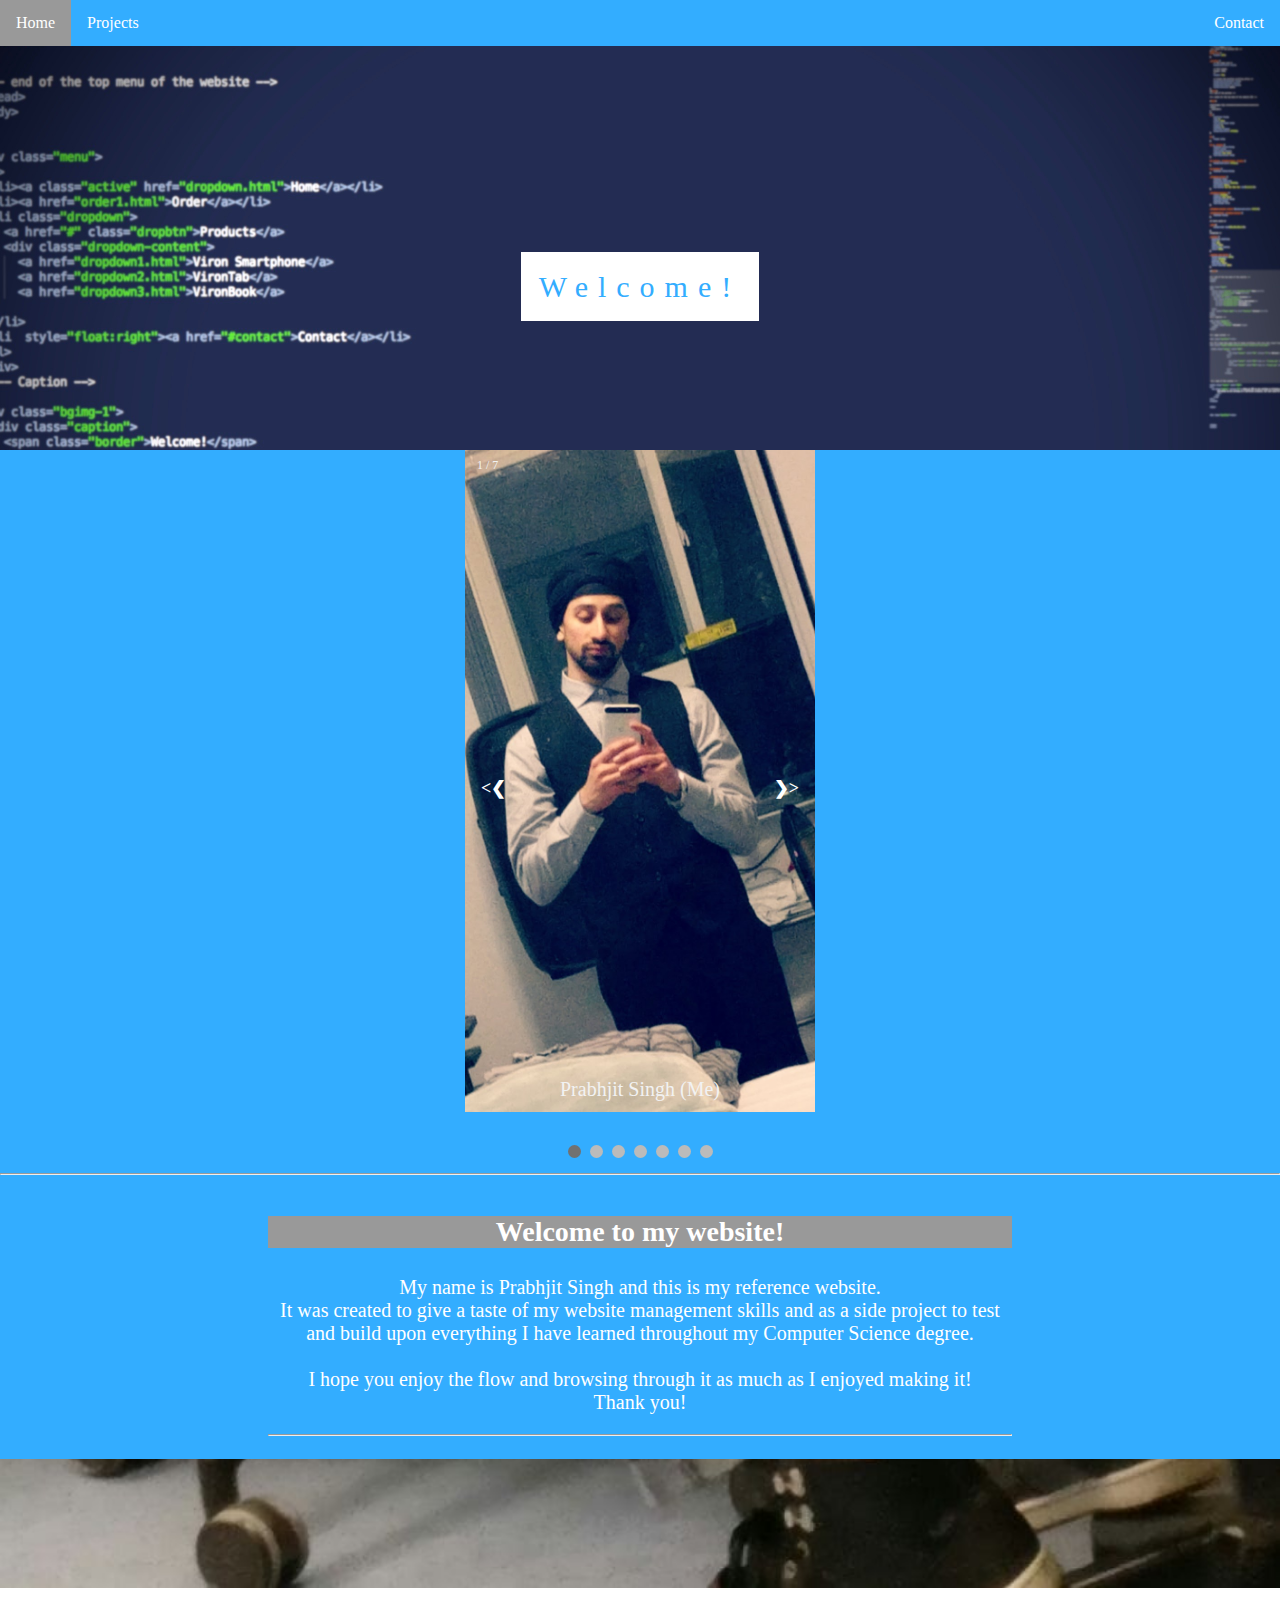
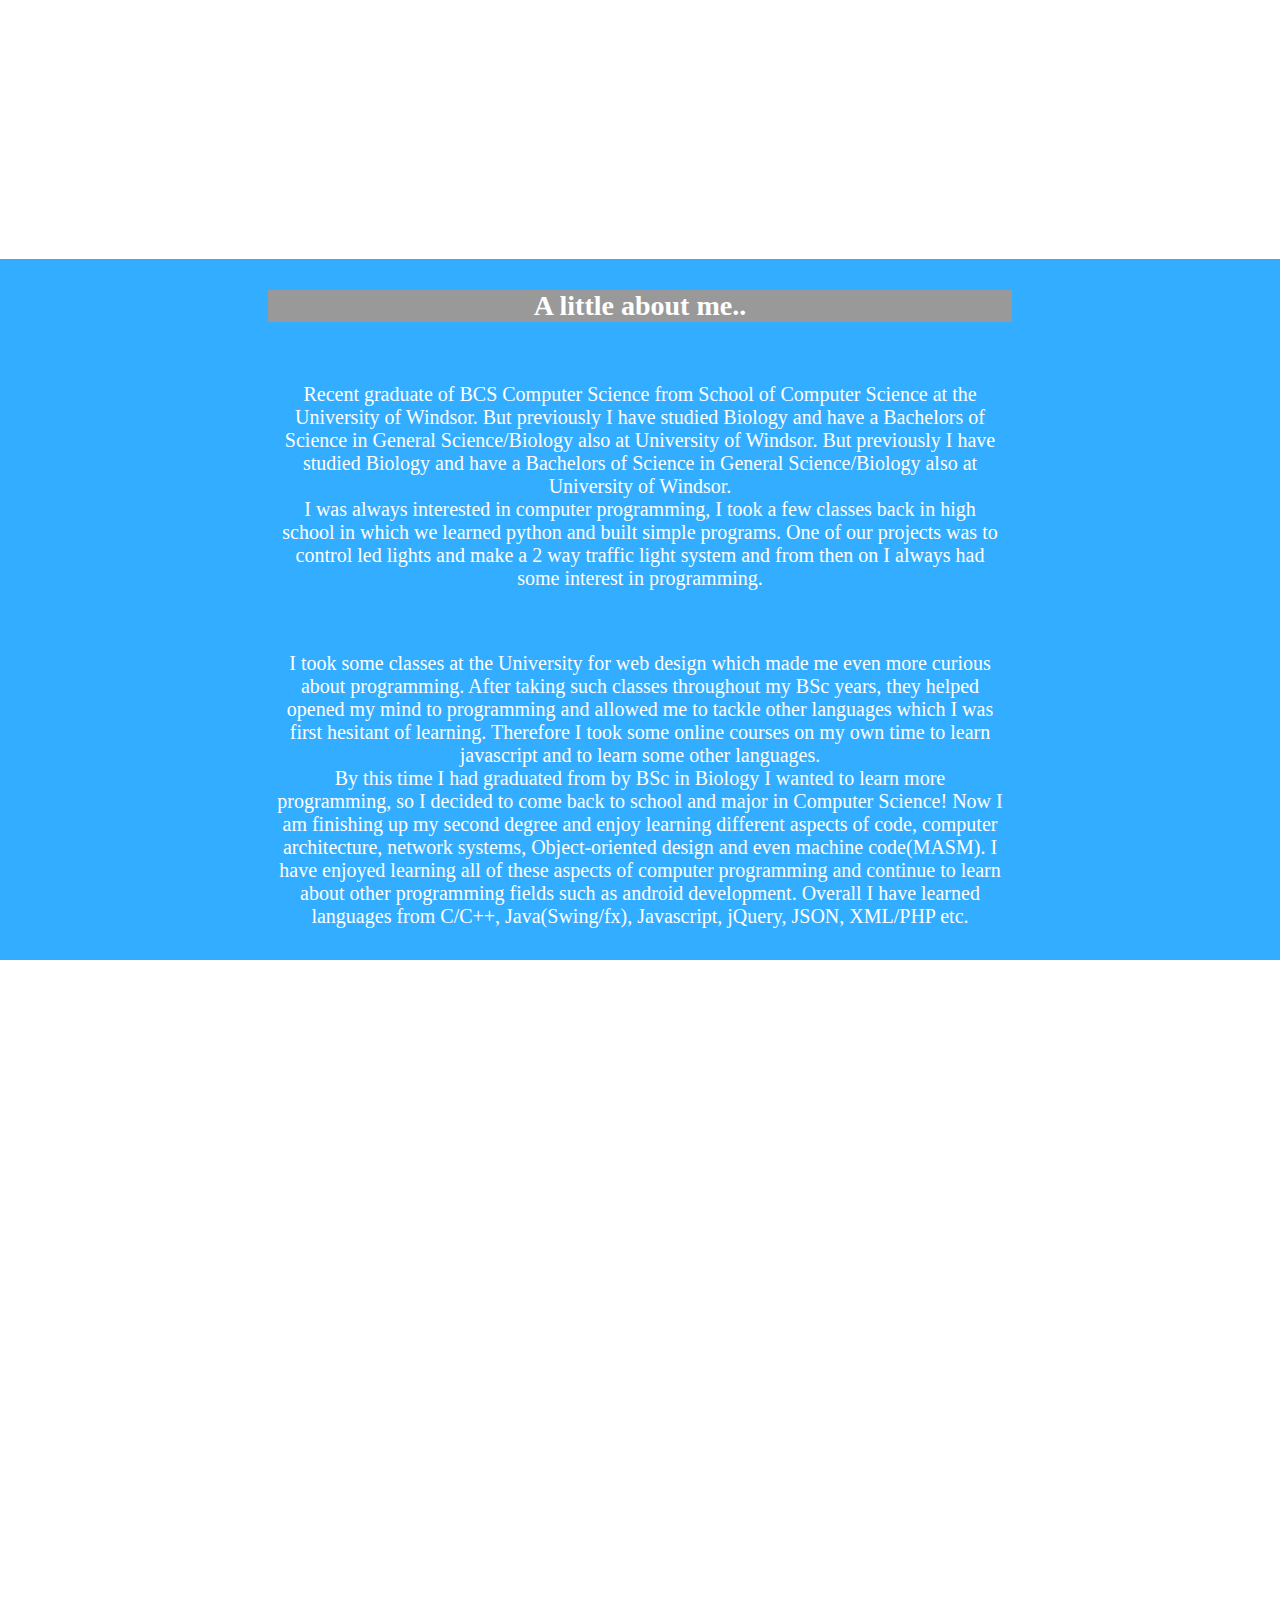
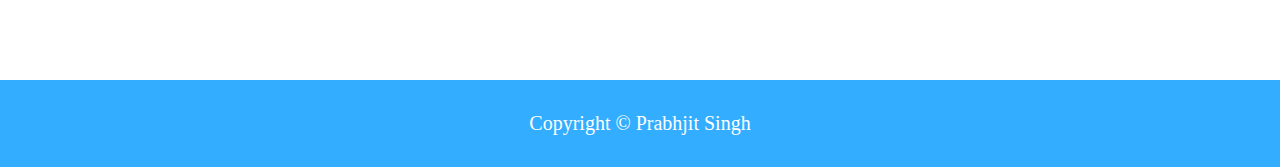
<file: index.html>
<!DOCTYPE html>
<html>
<!--
Latest Update:

Changed 10/23/2017
-changed min/max-width
of first_para & second_para
tables

Changed 10/12/2017
-android pictures order
-new pics uploaded

updated 09/16/2017
      -changed font size and family
      -open myNva links in new tab
-->

<head><title>Welcome</title>

<style>
body {
    margin: 0;
    font-family: 'Times', sans-serif;


}


.overlay {
    height: 0%;
    width: 100%;
    position: fixed;
    z-index: 1;
    top: 0;
    left: 0;
    background-color: rgb(0,0,0);
    background-color: #33adff;
    overflow-y: hidden;
    transition: 0.5s;
}

.overlay-content {
    position: relative;
    top: 25%;
    width: 100%;
    text-align: center;
    margin-top: 30px;

}

.overlay a {
    padding: 8px;
    text-decoration: none;
    font-size: 36px;
    color: #110033;
    display: block;
    transition: 0.3s;
}

.overlay a:hover, .overlay a:focus {
    color: #f1f1f1;
}

.overlay .closebtn {
    position: absolute;
    top: 20px;
    right: 45px;
    font-size: 60px;
}

@media screen and (max-height: 450px) {
  .overlay {overflow-y: auto;}
  .overlay a {font-size: 20px}
  .overlay .closebtn {
    font-size: 40px;
    top: 15px;
    right: 35px;
  }
}
</style>

<!-- style for the top menu of the website CSS -->

<style>

ul {
    position: fixed;
    top: 0;
    width: 100%;
    list-style-type: none;
    margin: 0;
    padding: 0;
    overflow: hidden;
    background-color: #33adff;
}


li {
    float: left;
}

li a, .dropbtn {
    display: inline-block;
    color: white;
    text-align: center;
    padding: 14px 16px;
    text-decoration: none;
}

li a:hover, .dropdown:hover .dropbtn {
    background-color: #999999;
}

li.dropdown {
    display: inline-block;
}

.dropdown-content {
    display: none;
    position: relative;
    background-color: #33adff;
    min-width: 160px;
    box-shadow: 0px 8px 16px 0px rgba(0,0,0,0.2);
}

.dropdown-content a {
    color: #FFF;
    padding: 12px 16px;
    text-decoration: none;
    display: block;
    text-align: left;
}

.dropdown-content a:hover {background-color: #999999}

.dropdown:hover .dropdown-content {
    display: block;
}
</style>

<!-- start of the paralax CSS -->
<style>
body, html {
   height: 100%;

}
/*first paragraph table */
#first_para{
  min-width: 350px;
  max-width: 750px;
}
/* second paragraph table */
#second_para{
  min-width: 350px;
  max-width: 750px;
}

.parallax {
   /* The image used */
   background-image: url("Img/codebackground.jpg");

   /* Full height
   height: 100%;
   */
   height: 50%;

   /* Create the parallax scrolling effect */
   background-attachment: fixed;
   background-position: center;
   background-repeat: no-repeat;
   background-size: cover;
}
.parallax2 {
   /* The image used */
   background-image: url("Img/codebackground.jpg");

   /* Full height
   height: 100%;
   */
   height: 90%;

   /* Create the parallax scrolling effect */
   background-attachment: fixed;
   background-position: center;
   background-repeat: no-repeat;
   background-size: cover;
}

.bgimg-3 {
 background-image: url("Img/3rdimg_me.jpg");
 min-height: 400px;
  background-attachment: fixed;
   background-position: center;
   background-repeat: no-repeat;
   background-size: cover;
}


p{
 /* font-family: "Times New Roman", Times, serif; */
 font-family: "Georgia", serif;
 background-color: #33adff;
 color: #FFF;
 font-size: 20px;
}
.intro_par table{
 background-color: #33adff;
}

/* intro style */

.intro{
   background: rgba(255,255,255,0.5);


}
/*Caption */

.caption {
 position: absolute;
 left: 0;
 top: 30%;
 width: 100%;
 text-align: center;
 color: #000;
}

.caption span.border {
 background-color: #fff;
 color: #33adff;
 padding: 18px;
 font-size: 30px;
 letter-spacing: 10px;
}

/* intro paragraph formatting */
.intro_par.p{
 background-color: #fff;
 color: #000;

}
h3{
 background-color: #999999;
 color: #FFF;
 font-size: 28px;
}
h3:hover{
 background-color: #999999;
}

</style>
<!-- slideshow animation css -->

<style>
* {box-sizing:border-box}
body {font-family: Times,sans-serif;margin:0}
.mySlides {display:none}

/* Slideshow container */
.slideshow-container {
  max-width: 350px;
  position: relative;
  margin: auto;
}

/* Next & previous buttons */
.prev, .next {
  cursor: pointer;
  position: absolute;
  top: 50%;
  width: auto;
  padding: 16px;
  margin-top: -22px;
  color: white;
  font-weight: bold;
  font-size: 18px;
  transition: 0.6s ease;
  border-radius: 0 3px 3px 0;
}

/* Position the "next button" to the right */
.next {
  right: 0;
  border-radius: 3px 0 0 3px;
}

/* On hover, add a black background color with a little bit see-through */
.prev:hover, .next:hover {
  background-color: rgba(0,0,0,0.8);
}

/* Caption text */
.text {
  color: #f2f2f2;
  font-size: 20px;
  padding: 8px 12px;
  position: absolute;
  bottom: 8px;
  width: 100%;
  text-align: center;
}

/* Number text (1/3 etc) */
.numbertext {
  color: #f2f2f2;
  font-size: 12px;
  padding: 8px 12px;
  position: absolute;
  top: 0;
}

/* The dots/bullets/indicators */
.dot {
  cursor:pointer;
  height: 13px;
  width: 13px;
  margin: 0 2px;
  background-color: #bbb;
  border-radius: 50%;
  display: inline-block;
  transition: background-color 0.6s ease;
}

.active, .dot:hover {
  background-color: #717171;
}

/* Fading animation */
.fade {
  -webkit-animation-name: fade;
  -webkit-animation-duration: 1.5s;
  animation-name: fade;
  animation-duration: 1.5s;
}

@-webkit-keyframes fade {
  from {opacity: .4}
  to {opacity: 1}
}

@keyframes fade {
  from {opacity: .4}
  to {opacity: 1}
}

/* On smaller screens, decrease text size */
@media only screen and (max-width: 300px) {
  .prev, .next,.text {font-size: 11px}
}
</style>
<!-- end of slideshow animation -->
<!-- end of the paralax -->


<!-- scroll button style -->
<style>
#myBtn {
    display: none; /* Hidden by default */
    position: fixed; /* Fixed/sticky position */
    bottom: 30px; /* Place the button at the bottom of the page */
    right: 40px; /* Place the button 30px from the right */
    z-index: 99; /* Make sure it does not overlap */
    border: none; /* Remove borders */
    outline: none; /* Remove outline */
    background-color: #555; /* Set a background color */
    color: white; /* Text color */
    cursor: pointer; /* Add a mouse pointer on hover */
    padding: 30px; /* Some padding */
    border-radius: 100px; /* Rounded corners */
    font-size: 30px;
}

#myBtn:hover {
    background-color:  #33adff; /* Add a dark-grey background on hover */
}
</style>
<!-- end of scroll button style -->
</head>
<body>
  <div class="menu">
  <ul>
    <li><a class="active" href="intro.html">Home</a></li>
    <li style="float:right"><a onclick="openNav()">Contact</a></li>
    <li class="dropdown"><a href="tabbedprojects.html" class="dropbtn">Projects</a>
    <!--  <div class="dropdown-content">
        <a href="jav.html">Java</a>
          <a href="struct.html">Data-Structure</a> -->
      <!--  <a href="other.html">Database</a> -->
      <!--  <a href="and.html">Android</a>
      </div> -->
    </li>

  </ul>
  </div>

<!--- Caption -->

<div class="bgimg-1">
  <div class="caption">
    <span class="border">Welcome!</span>
  </div>
</div>


<!-- page content -->


<div class="parallax"></div>


<div style="height:800px;background-color:#33adff;font-size:20px">

 <table align="center" width="300">
                  <tr>

                    <div class="slideshow-container">

                      <div class="mySlides fade">
                        <div class="numbertext">1 / 7</div>
                        <img src="Img/img4.jpg" style="width:100%">
                        <div class="text">Prabhjit Singh (Me)</div>
                      </div>

                    <div class="mySlides fade">
                      <div class="numbertext">2 / 7</div>
                      <img src="Img/s11.png" style="width:100%">
                      <div class="text">Android timer app</div>
                    </div>

                    <div class="mySlides fade">
                      <div class="numbertext">3 / 7</div>
                      <img src="Img/s22.png" style="width:100%">
                      <div class="text">Location App</div>
                    </div>

                     <div class="mySlides fade">
                      <div class="numbertext">4 / 7</div>
                      <img src="Img/s20.png" style="width:100%">
                      <div class="text">Android Weather App</div>
                    </div>

                    <div class="mySlides fade">
                      <div class="numbertext">5 / 7</div>
                      <img src="Img/s2.png" style="width:100%">
                      <div class="text">Android Token Game App</div>
                    </div>


                    <div class="mySlides fade">
                      <div class="numbertext">6 / 7</div>
                      <img src="Img/javafx1.png" style="width:100%">
                      <div class="text">Javafx</div>
                    </div>
                    <div class="mySlides fade">
                      <div class="numbertext">7 / 7</div>
                      <img src="Img/img2.jpeg" style="width:100%">
                      <div class="text">Coding</div>
                    </div>

                    <a class="prev" onclick="plusSlides(-1)"><❮</a>
                    <a class="next" onclick="plusSlides(1)">❯></a>

                    </div>
                    <br>

                    <div style="text-align:center;">
                      <span class="dot" onclick="currentSlide(1)"></span>
                      <span class="dot" onclick="currentSlide(2)"></span>
                      <span class="dot" onclick="currentSlide(3)"></span>
                      <span class="dot" onclick="currentSlide(4)"></span>
                      <span class="dot" onclick="currentSlide(5)"></span>
                      <span class="dot" onclick="currentSlide(6)"></span>
                      <span class="dot" onclick="currentSlide(7)"></span>
                    </div>

                    <script>
                    var slideIndex = 1;
                    showSlides(slideIndex);

                    function plusSlides(n) {
                      showSlides(slideIndex += n);
                    }

                    function currentSlide(n) {
                      showSlides(slideIndex = n);
                    }

                    function showSlides(n) {
                      var i;
                      var slides = document.getElementsByClassName("mySlides");
                      var dots = document.getElementsByClassName("dot");
                      if (n > slides.length) {slideIndex = 1}
                      if (n < 1) {slideIndex = slides.length}
                      for (i = 0; i < slides.length; i++) {
                          slides[i].style.display = "none";
                      }
                      for (i = 0; i < dots.length; i++) {
                          dots[i].className = dots[i].className.replace(" active", "");
                      }
                      slides[slideIndex-1].style.display = "block";
                      dots[slideIndex-1].className += " active";
                    }
                    </script>
                    </td>
                  </tr>
                  <hr>
                </tabLe>



 <!-- rest of the content -->
 <!--<div class="parallax"></div> -->
<div class="intro_par"/>
<div style="background-color:#33adff;font-size:20px">
<table id="first_para" align="center" width="relative">
<tr>
  <td align="center" colspan="2">
    <h3 style="text-align:center;">Welcome to my website!</h3>
    <p>My name is Prabhjit Singh and this is my reference website. <br> It was created to give a taste of my website management skills and as a side project to test and build upon everything I have learned throughout my Computer Science degree.<br><br> I hope you enjoy the flow and browsing through it as much as I enjoyed making it!
<br>Thank you!
        <hr>
      </p>
    </td>
</tr>
</table>


</div>
</div>





<!-- where the slide show was -->

<div class="bgimg-3">
</div>

<!-- /01/23/2017/ change table width to relative -->
<div class="intro_par2"/>
<div style="background-color:#33adff;font-size:20px:top:30%;">
<table id="second_para" align="center" width="relative">
<tr>
<th align="center" colspan="4"><h3 style="text-align:center;">A little about me..</h3>
</th>
</tr>
<tr>
  <td style="text-align:center;padding:10px;" width="25%">
  <p> Recent graduate of BCS Computer Science from School of Computer Science at the University of Windsor. But previously I have studied Biology and have a Bachelors of Science in General Science/Biology also at University of Windsor. But previously I have studied Biology and have a Bachelors of Science in General Science/Biology also at University of Windsor. <br>
<!--
</td>
<td style="text-align:center;padding:10px;" width="25%"><p> -->
I was always interested in computer programming, I took a few classes back in high school in which we learned python and built simple programs. One of our projects was to control led lights and make a 2 way traffic light system and from then on I always had some interest in programming.<br></p>
</td>
</tr>
<tr>
<td style="text-align:center;padding:10px;" width="25%"><p>
I took some classes at the University for web design which made me even more curious about programming. After taking such classes throughout my BSc years, they helped opened my mind to programming and allowed me to tackle other languages which I was first hesitant of learning. Therefore I took some online courses on my own time to learn javascript and to learn some other languages. <br>

<!--<td style="text-align:center;padding:10px;" width="25%"><p> -->
By this time I had graduated from by BSc in Biology I wanted to learn more programming, so I decided to come back to school and major in Computer Science! Now I am finishing up my second degree and enjoy learning different aspects of code, computer architecture, network systems, Object-oriented design and even machine code(MASM). I have enjoyed learning all of these aspects of computer programming and continue to learn about other programming fields such as android development. Overall I have learned languages from C/C++, Java(Swing/fx), Javascript, jQuery, JSON, XML/PHP etc.
    </p>
  </td>
</tr>
</table>

</div>
</div>


<div class="parallax2"></div>

<!-- copyright section-->
<div class="intro_par2"/>

<div style="background-color:#33adff;font-size:20px:top:30%;">
<table align="center" width="relative">
  <td style="text-align:center;padding:10px;" width="25%">
  <p> Copyright © Prabhjit Singh</p>
</td>
</tr>
</table>

</div>


<!-- Scroll button -->
<button onclick="topFunction()" id="myBtn" title="Go to top">Top</button>

<!-- When the user scrolls down 300px from the top of the document, show the button -->
<script>
window.onscroll = function() {scrollFunction()};

function scrollFunction() {
    if (document.body.scrollTop > 700 || document.documentElement.scrollTop > 700) {
        document.getElementById("myBtn").style.display = "block";
    } else {
        document.getElementById("myBtn").style.display = "none";
    }
}

// When the user clicks on the button, scroll to the top of the document
function topFunction() {
    document.body.scrollTop = 0; // For Chrome, Safari and Opera
    document.documentElement.scrollTop = 0; // For IE and Firefox
}
</script>
<!-- end of scroll button -->
<!-- div my nav-->

<div id="myNav" class="overlay">
  <a href="javascript:void(0)" class="closebtn" onclick="closeNav()">&times;</a>
  <div class="overlay-content">
    <a href="mailto:singh13x@uwindsor.ca" target="_blank">Email</a>
    <a href="https://ca.linkedin.com/in/prabhjit-singh-36b819a2" target="_blank">LinkedIn</a>
    <a href="https://github.com/pj92singh/" target="_blank">Github</a>
  </div>
</div>

<script>
function openNav() {
    document.getElementById("myNav").style.height = "100%";
}

function closeNav() {
    document.getElementById("myNav").style.height = "0%";
}
</script>

</body>
</html>
</file>
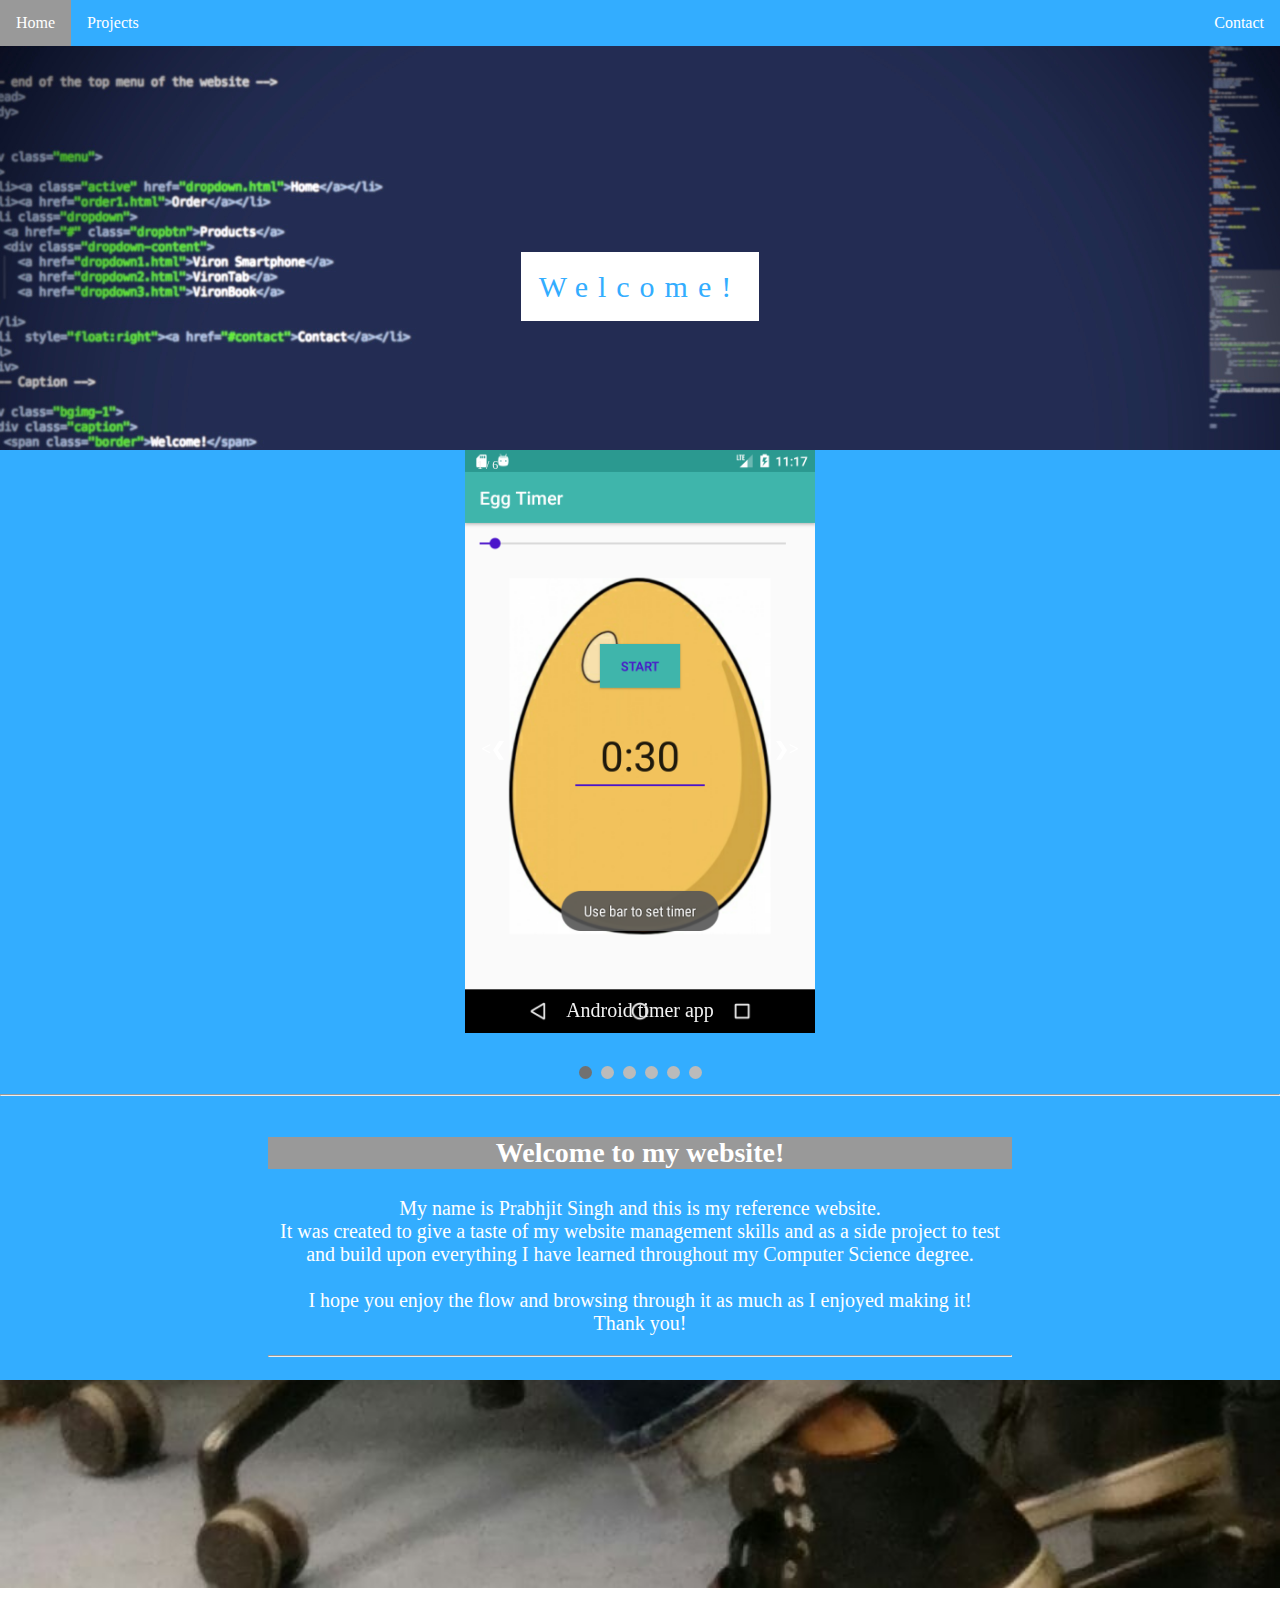
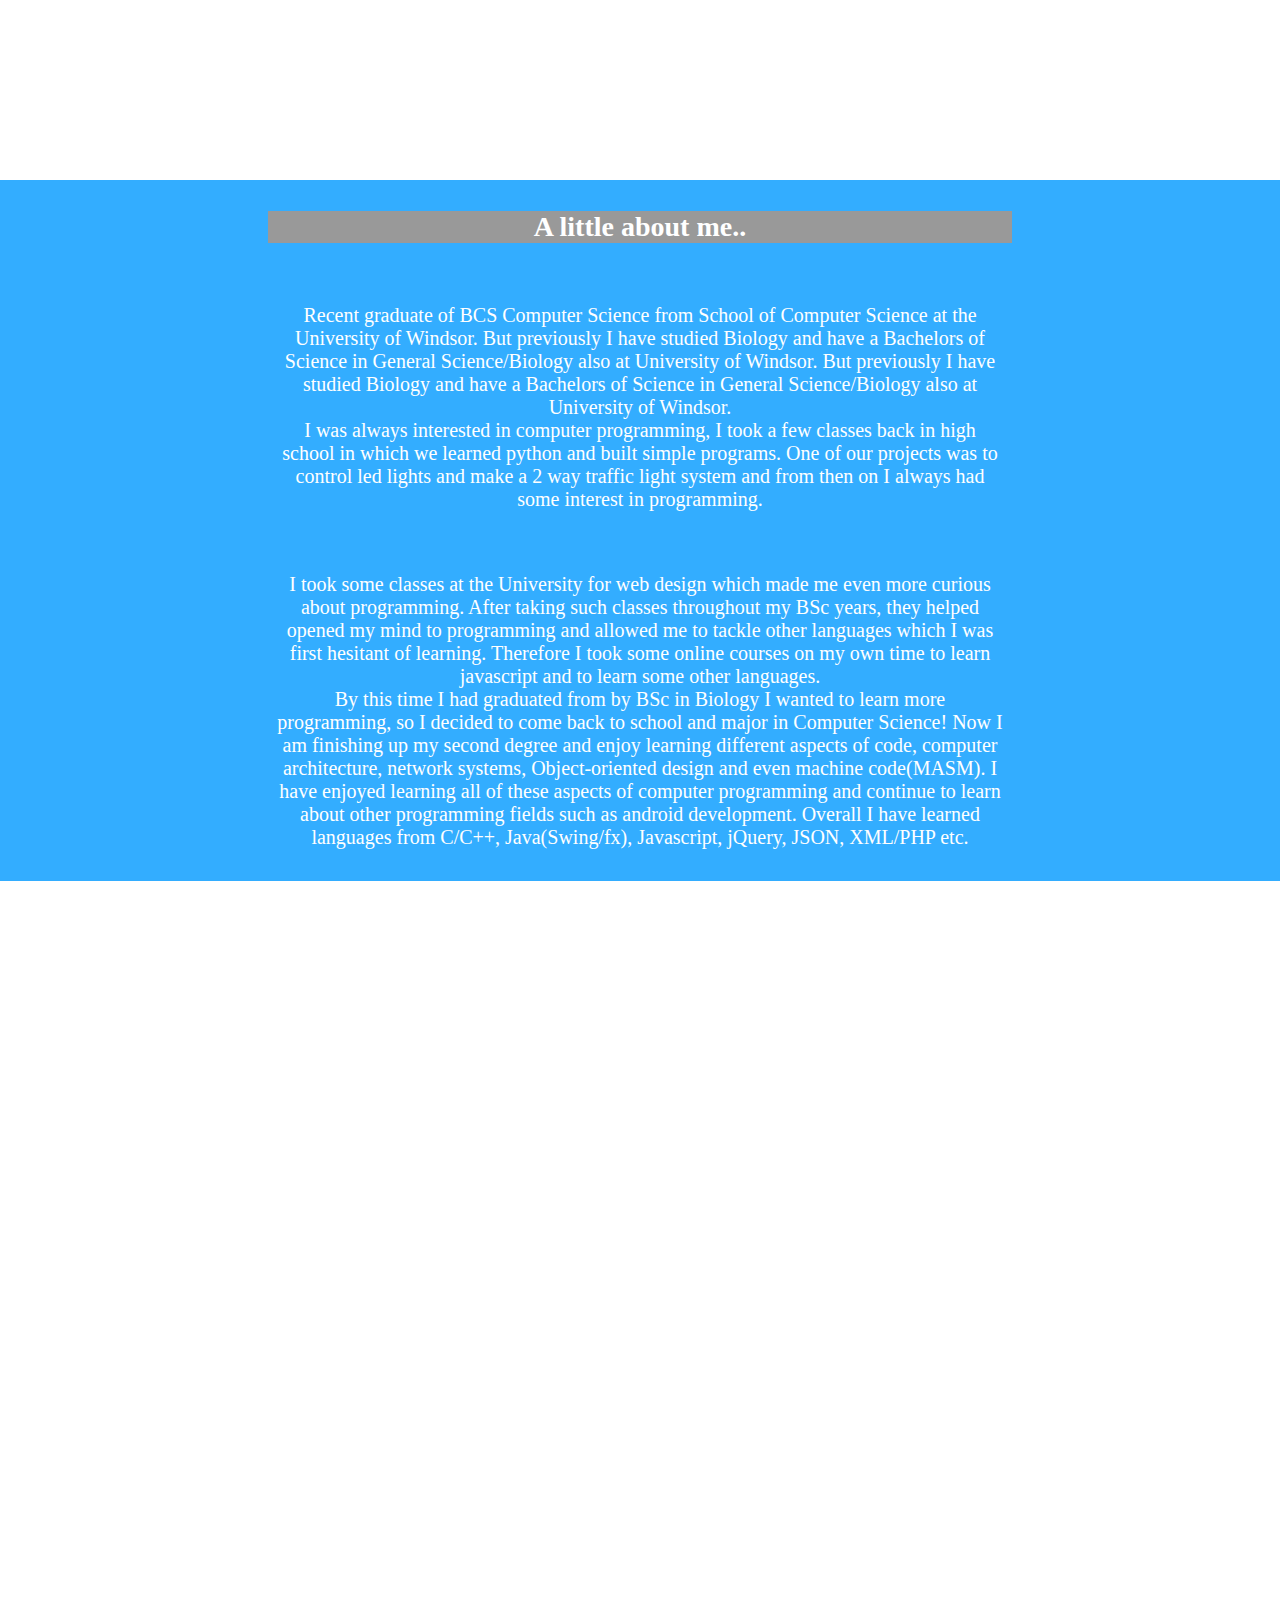
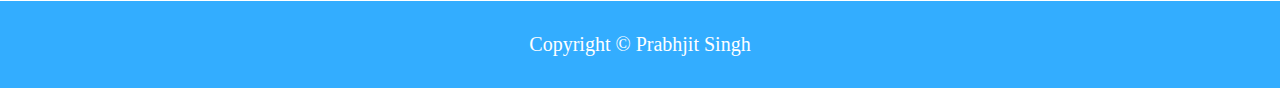
<file: docs/index.html>
<!DOCTYPE html>
<html>
<!--
Latest Update:

Changed March 03/02/2018 

-removed picture


Changed 10/23/2017
-changed min/max-width
of first_para & second_para
tables

Changed 10/12/2017
-android pictures order
-new pics uploaded

updated 09/16/2017
      -changed font size and family
      -open myNva links in new tab
-->

<head><title>Welcome</title>

<style>
body {
    margin: 0;
    font-family: 'Times', sans-serif;


}


.overlay {
    height: 0%;
    width: 100%;
    position: fixed;
    z-index: 1;
    top: 0;
    left: 0;
    background-color: rgb(0,0,0);
    background-color: #33adff;
    overflow-y: hidden;
    transition: 0.5s;
}

.overlay-content {
    position: relative;
    top: 25%;
    width: 100%;
    text-align: center;
    margin-top: 30px;

}

.overlay a {
    padding: 8px;
    text-decoration: none;
    font-size: 36px;
    color: #110033;
    display: block;
    transition: 0.3s;
}

.overlay a:hover, .overlay a:focus {
    color: #f1f1f1;
}

.overlay .closebtn {
    position: absolute;
    top: 20px;
    right: 45px;
    font-size: 60px;
}

@media screen and (max-height: 450px) {
  .overlay {overflow-y: auto;}
  .overlay a {font-size: 20px}
  .overlay .closebtn {
    font-size: 40px;
    top: 15px;
    right: 35px;
  }
}
</style>

<!-- style for the top menu of the website CSS -->

<style>

ul {
    position: fixed;
    top: 0;
    width: 100%;
    list-style-type: none;
    margin: 0;
    padding: 0;
    overflow: hidden;
    background-color: #33adff;
}


li {
    float: left;
}

li a, .dropbtn {
    display: inline-block;
    color: white;
    text-align: center;
    padding: 14px 16px;
    text-decoration: none;
}

li a:hover, .dropdown:hover .dropbtn {
    background-color: #999999;
}

li.dropdown {
    display: inline-block;
}

.dropdown-content {
    display: none;
    position: relative;
    background-color: #33adff;
    min-width: 160px;
    box-shadow: 0px 8px 16px 0px rgba(0,0,0,0.2);
}

.dropdown-content a {
    color: #FFF;
    padding: 12px 16px;
    text-decoration: none;
    display: block;
    text-align: left;
}

.dropdown-content a:hover {background-color: #999999}

.dropdown:hover .dropdown-content {
    display: block;
}
</style>

<!-- start of the paralax CSS -->
<style>
body, html {
   height: 100%;

}
/*first paragraph table */
#first_para{
  min-width: 350px;
  max-width: 750px;
}
/* second paragraph table */
#second_para{
  min-width: 350px;
  max-width: 750px;
}

.parallax {
   /* The image used */
   background-image: url("Img/codebackground.jpg");

   /* Full height
   height: 100%;
   */
   height: 50%;

   /* Create the parallax scrolling effect */
   background-attachment: fixed;
   background-position: center;
   background-repeat: no-repeat;
   background-size: cover;
}
.parallax2 {
   /* The image used */
   background-image: url("Img/codebackground.jpg");

   /* Full height
   height: 100%;
   */
   height: 90%;

   /* Create the parallax scrolling effect */
   background-attachment: fixed;
   background-position: center;
   background-repeat: no-repeat;
   background-size: cover;
}

.bgimg-3 {
 background-image: url("Img/3rdimg_me.jpg");
 min-height: 400px;
  background-attachment: fixed;
   background-position: center;
   background-repeat: no-repeat;
   background-size: cover;
}


p{
 /* font-family: "Times New Roman", Times, serif; */
 font-family: "Georgia", serif;
 background-color: #33adff;
 color: #FFF;
 font-size: 20px;
}
.intro_par table{
 background-color: #33adff;
}

/* intro style */

.intro{
   background: rgba(255,255,255,0.5);


}
/*Caption */

.caption {
 position: absolute;
 left: 0;
 top: 30%;
 width: 100%;
 text-align: center;
 color: #000;
}

.caption span.border {
 background-color: #fff;
 color: #33adff;
 padding: 18px;
 font-size: 30px;
 letter-spacing: 10px;
}

/* intro paragraph formatting */
.intro_par.p{
 background-color: #fff;
 color: #000;

}
h3{
 background-color: #999999;
 color: #FFF;
 font-size: 28px;
}
h3:hover{
 background-color: #999999;
}

</style>
<!-- slideshow animation css -->

<style>
* {box-sizing:border-box}
body {font-family: Times,sans-serif;margin:0}
.mySlides {display:none}

/* Slideshow container */
.slideshow-container {
  max-width: 350px;
  position: relative;
  margin: auto;
}

/* Next & previous buttons */
.prev, .next {
  cursor: pointer;
  position: absolute;
  top: 50%;
  width: auto;
  padding: 16px;
  margin-top: -22px;
  color: white;
  font-weight: bold;
  font-size: 18px;
  transition: 0.6s ease;
  border-radius: 0 3px 3px 0;
}

/* Position the "next button" to the right */
.next {
  right: 0;
  border-radius: 3px 0 0 3px;
}

/* On hover, add a black background color with a little bit see-through */
.prev:hover, .next:hover {
  background-color: rgba(0,0,0,0.8);
}

/* Caption text */
.text {
  color: #f2f2f2;
  font-size: 20px;
  padding: 8px 12px;
  position: absolute;
  bottom: 8px;
  width: 100%;
  text-align: center;
}

/* Number text (1/3 etc) */
.numbertext {
  color: #f2f2f2;
  font-size: 12px;
  padding: 8px 12px;
  position: absolute;
  top: 0;
}

/* The dots/bullets/indicators */
.dot {
  cursor:pointer;
  height: 13px;
  width: 13px;
  margin: 0 2px;
  background-color: #bbb;
  border-radius: 50%;
  display: inline-block;
  transition: background-color 0.6s ease;
}

.active, .dot:hover {
  background-color: #717171;
}

/* Fading animation */
.fade {
  -webkit-animation-name: fade;
  -webkit-animation-duration: 1.5s;
  animation-name: fade;
  animation-duration: 1.5s;
}

@-webkit-keyframes fade {
  from {opacity: .4}
  to {opacity: 1}
}

@keyframes fade {
  from {opacity: .4}
  to {opacity: 1}
}

/* On smaller screens, decrease text size */
@media only screen and (max-width: 300px) {
  .prev, .next,.text {font-size: 11px}
}
</style>
<!-- end of slideshow animation -->
<!-- end of the paralax -->


<!-- scroll button style -->
<style>
#myBtn {
    display: none; /* Hidden by default */
    position: fixed; /* Fixed/sticky position */
    bottom: 30px; /* Place the button at the bottom of the page */
    right: 40px; /* Place the button 30px from the right */
    z-index: 99; /* Make sure it does not overlap */
    border: none; /* Remove borders */
    outline: none; /* Remove outline */
    background-color: #555; /* Set a background color */
    color: white; /* Text color */
    cursor: pointer; /* Add a mouse pointer on hover */
    padding: 30px; /* Some padding */
    border-radius: 100px; /* Rounded corners */
    font-size: 30px;
}

#myBtn:hover {
    background-color:  #33adff; /* Add a dark-grey background on hover */
}
</style>
<!-- end of scroll button style -->
</head>
<body>
  <div class="menu">
  <ul>
    <li><a class="active" href="index.html">Home</a></li>
    <li style="float:right"><a onclick="openNav()">Contact</a></li>
    <li class="dropdown"><a href="tabbedprojects.html" class="dropbtn">Projects</a>
    <!--  <div class="dropdown-content">
        <a href="jav.html">Java</a>
          <a href="struct.html">Data-Structure</a> -->
      <!--  <a href="other.html">Database</a> -->
      <!--  <a href="and.html">Android</a>
      </div> -->
    </li>

  </ul>
  </div>

<!--- Caption -->

<div class="bgimg-1">
  <div class="caption">
    <span class="border">Welcome!</span>
  </div>
</div>


<!-- page content -->


<div class="parallax"></div>


<div style="height:800px;background-color:#33adff;font-size:20px">

 <table align="center" width="300">
                  <tr>

                    <div class="slideshow-container">

                      <!--<div class="mySlides fade">
                        <div class="numbertext">1 / 7</div>
                        <img src="Img/img4.jpg" style="width:100%">
                        <div class="text">Prabhjit Singh (Me)</div>
                      </div>-->

                    <div class="mySlides fade">
                      <div class="numbertext">1 / 6</div>
                      <img src="Img/s11.png" style="width:100%">
                      <div class="text">Android timer app</div>
                    </div>

                    <div class="mySlides fade">
                      <div class="numbertext">2 / 6</div>
                      <img src="Img/s22.png" style="width:100%">
                      <div class="text">Location App</div>
                    </div>

                     <div class="mySlides fade">
                      <div class="numbertext">3 / 6</div>
                      <img src="Img/s20.png" style="width:100%">
                      <div class="text">Android Weather App</div>
                    </div>

                    <div class="mySlides fade">
                      <div class="numbertext">4 / 6</div>
                      <img src="Img/s2.png" style="width:100%">
                      <div class="text">Android Token Game App</div>
                    </div>


                    <div class="mySlides fade">
                      <div class="numbertext">5 / 6</div>
                      <img src="Img/javafx1.png" style="width:100%">
                      <div class="text">Javafx</div>
                    </div>
                    <div class="mySlides fade">
                      <div class="numbertext">6 / 6</div>
                      <img src="Img/img2.jpeg" style="width:100%">
                      <div class="text">Coding</div>
                    </div>

                    <a class="prev" onclick="plusSlides(-1)"><❮</a>
                    <a class="next" onclick="plusSlides(1)">❯></a>

                    </div>
                    <br>

                    <div style="text-align:center;">
                      <!--<span class="dot" onclick="currentSlide(1)"></span>-->
                      <span class="dot" onclick="currentSlide(2)"></span>
                      <span class="dot" onclick="currentSlide(3)"></span>
                      <span class="dot" onclick="currentSlide(4)"></span>
                      <span class="dot" onclick="currentSlide(5)"></span>
                      <span class="dot" onclick="currentSlide(6)"></span>
                      <span class="dot" onclick="currentSlide(7)"></span>
                    </div>

                    <script>
                    var slideIndex = 1;
                    showSlides(slideIndex);

                    function plusSlides(n) {
                      showSlides(slideIndex += n);
                    }

                    function currentSlide(n) {
                      showSlides(slideIndex = n);
                    }

                    function showSlides(n) {
                      var i;
                      var slides = document.getElementsByClassName("mySlides");
                      var dots = document.getElementsByClassName("dot");
                      if (n > slides.length) {slideIndex = 1}
                      if (n < 1) {slideIndex = slides.length}
                      for (i = 0; i < slides.length; i++) {
                          slides[i].style.display = "none";
                      }
                      for (i = 0; i < dots.length; i++) {
                          dots[i].className = dots[i].className.replace(" active", "");
                      }
                      slides[slideIndex-1].style.display = "block";
                      dots[slideIndex-1].className += " active";
                    }
                    </script>
                    </td>
                  </tr>
                  <hr>
                </tabLe>



 <!-- rest of the content -->
 <!--<div class="parallax"></div> -->
<div class="intro_par"/>
<div style="background-color:#33adff;font-size:20px">
<table id="first_para" align="center" width="relative">
<tr>
  <td align="center" colspan="2">
    <h3 style="text-align:center;">Welcome to my website!</h3>
    <p>My name is Prabhjit Singh and this is my reference website. <br> It was created to give a taste of my website management skills and as a side project to test and build upon everything I have learned throughout my Computer Science degree.<br><br> I hope you enjoy the flow and browsing through it as much as I enjoyed making it!
<br>Thank you!
        <hr>
      </p>
    </td>
</tr>
</table>


</div>
</div>





<!-- where the slide show was -->

<div class="bgimg-3">
</div>

<!-- /01/23/2017/ change table width to relative -->
<div class="intro_par2"/>
<div style="background-color:#33adff;font-size:20px:top:30%;">
<table id="second_para" align="center" width="relative">
<tr>
<th align="center" colspan="4"><h3 style="text-align:center;">A little about me..</h3>
</th>
</tr>
<tr>
  <td style="text-align:center;padding:10px;" width="25%">
  <p> Recent graduate of BCS Computer Science from School of Computer Science at the University of Windsor. But previously I have studied Biology and have a Bachelors of Science in General Science/Biology also at University of Windsor. But previously I have studied Biology and have a Bachelors of Science in General Science/Biology also at University of Windsor. <br>
<!--
</td>
<td style="text-align:center;padding:10px;" width="25%"><p> -->
I was always interested in computer programming, I took a few classes back in high school in which we learned python and built simple programs. One of our projects was to control led lights and make a 2 way traffic light system and from then on I always had some interest in programming.<br></p>
</td>
</tr>
<tr>
<td style="text-align:center;padding:10px;" width="25%"><p>
I took some classes at the University for web design which made me even more curious about programming. After taking such classes throughout my BSc years, they helped opened my mind to programming and allowed me to tackle other languages which I was first hesitant of learning. Therefore I took some online courses on my own time to learn javascript and to learn some other languages. <br>

<!--<td style="text-align:center;padding:10px;" width="25%"><p> -->
By this time I had graduated from by BSc in Biology I wanted to learn more programming, so I decided to come back to school and major in Computer Science! Now I am finishing up my second degree and enjoy learning different aspects of code, computer architecture, network systems, Object-oriented design and even machine code(MASM). I have enjoyed learning all of these aspects of computer programming and continue to learn about other programming fields such as android development. Overall I have learned languages from C/C++, Java(Swing/fx), Javascript, jQuery, JSON, XML/PHP etc.
    </p>
  </td>
</tr>
</table>

</div>
</div>


<div class="parallax2"></div>

<!-- copyright section-->
<div class="intro_par2"/>

<div style="background-color:#33adff;font-size:20px:top:30%;">
<table align="center" width="relative">
  <td style="text-align:center;padding:10px;" width="25%">
  <p> Copyright © Prabhjit Singh</p>
</td>
</tr>
</table>

</div>


<!-- Scroll button -->
<button onclick="topFunction()" id="myBtn" title="Go to top">Top</button>

<!-- When the user scrolls down 300px from the top of the document, show the button -->
<script>
window.onscroll = function() {scrollFunction()};

function scrollFunction() {
    if (document.body.scrollTop > 700 || document.documentElement.scrollTop > 700) {
        document.getElementById("myBtn").style.display = "block";
    } else {
        document.getElementById("myBtn").style.display = "none";
    }
}

// When the user clicks on the button, scroll to the top of the document
function topFunction() {
    document.body.scrollTop = 0; // For Chrome, Safari and Opera
    document.documentElement.scrollTop = 0; // For IE and Firefox
}
</script>
<!-- end of scroll button -->
<!-- div my nav-->

<div id="myNav" class="overlay">
  <a href="javascript:void(0)" class="closebtn" onclick="closeNav()">&times;</a>
  <div class="overlay-content">
    <a href="mailto:singh13x@uwindsor.ca" target="_blank">Email</a>
    <a href="https://ca.linkedin.com/in/prabhjit-singh-36b819a2" target="_blank">LinkedIn</a>
    <a href="https://github.com/pj92singh/" target="_blank">Github</a>
  </div>
</div>

<script>
function openNav() {
    document.getElementById("myNav").style.height = "100%";
}

function closeNav() {
    document.getElementById("myNav").style.height = "0%";
}
</script>

</body>
</html>
</file>
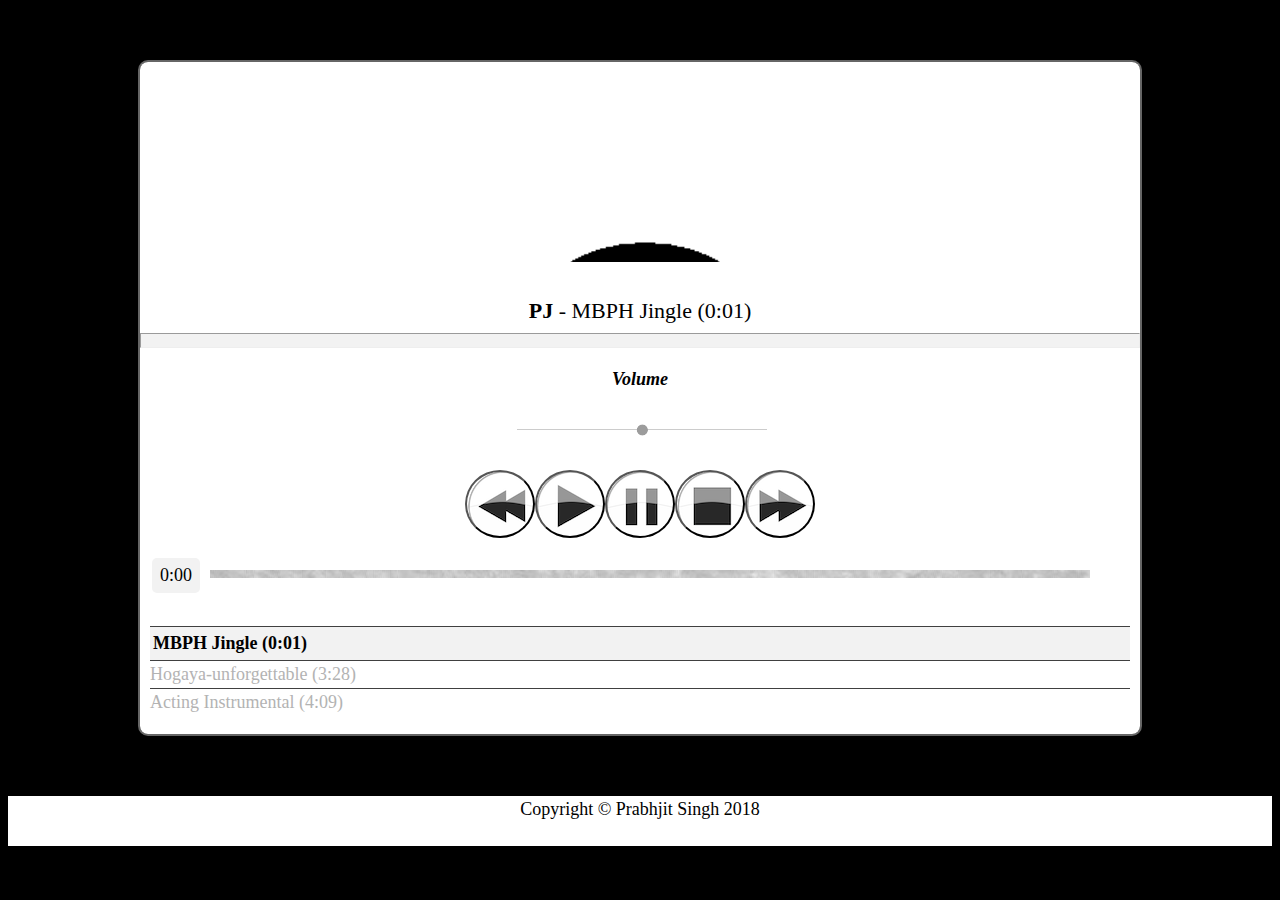
<file: docs/myaudio.html>
<!DOCTYPEhtml>
<!-- Audio player
-with a scrollable playlist
-prgoressbar that can be clicked on,
 to change positon of the song
-based off https://github.com/bradtraversy/html5audioplayer


pj92singh
Prabhjit Singh
-->
<html>
<head><title>Audio Player</title>

  <link rel="stylesheet" href="css/style.css">
</head>
<body>


  <div id="container">
    <div id="audio-img">
      <img class="cover"/>
    </div>
    <div id="audio-player">
      <div id="audio-info">
        <span class="artist"></span> - <span class="title"></span>
      </div>
      <hr>
      <div id="vLabel">
      <p>Volume</p>
      </div>
      <!--
      <div id="vol-img">
          <img src="images/volume.png" height="30" width="30"/>
        </div>
      -->
      <td><input id="volume" type="range" min="0" max="10" value="5"/>

      <br>
      <div id="audio-buttons">
        <span>
          <button id="prev"></button>
          <button id="play"></button>
          <button id="pause"></button>
          <button id="stop"></button>
          <button id="next"></button>
          </span>
      </div>
    <!--  <div class="clearfix"></div> -->
      <div id="tracker">
          <div id="progressbar">
              <span id="progress"></span>
          </div>
          <span id="duration"></span>
      </div>
      <div class="clearfix"></div>

      <ul id="playlist" class="hidden">
        <li song="Mr.PBH.mp3" cover="pjcartoon.bmp" artist="PJ" length="0:01">MBPH Jingle (0:01)</li>

        <li song="HOGAYA-UNFORGETTABLE.mp3" cover="pjcartoon.bmp" artist="Dj Frenzy" length="3:28">Hogaya-unforgettable (3:28)</li>

        <li song="Actin_Up-Wale_Meek_Mill_ft_French_Montana_Instrumental.mp3" cover="cover.jpg" artist="MeekMill" length="4:09">Acting Instrumental (4:09)</li>

        <li song="MeekMill-Monster_Instrumental.mp3" cover="cover.jpg" artist="MeekMill" length="2:49">Monster Instrumental (2:49)</li>

      </ul>

    </div>
</div>
<!-- <script src="https://ajax.googleapis.com/ajax/libs/jquery/3.1.0/jquery.min.js"></script> -->
<script src="js/jquery1.js"></script>
<script src="js/main.js"></script>


<!--footer--> 
<div id="footer">

  <!--<td style="text-align:center;padding:10px;" width="25%"> -->
  <p>Copyright © Prabhjit Singh 2018</p>


</div>

</body>
</html>
</file>
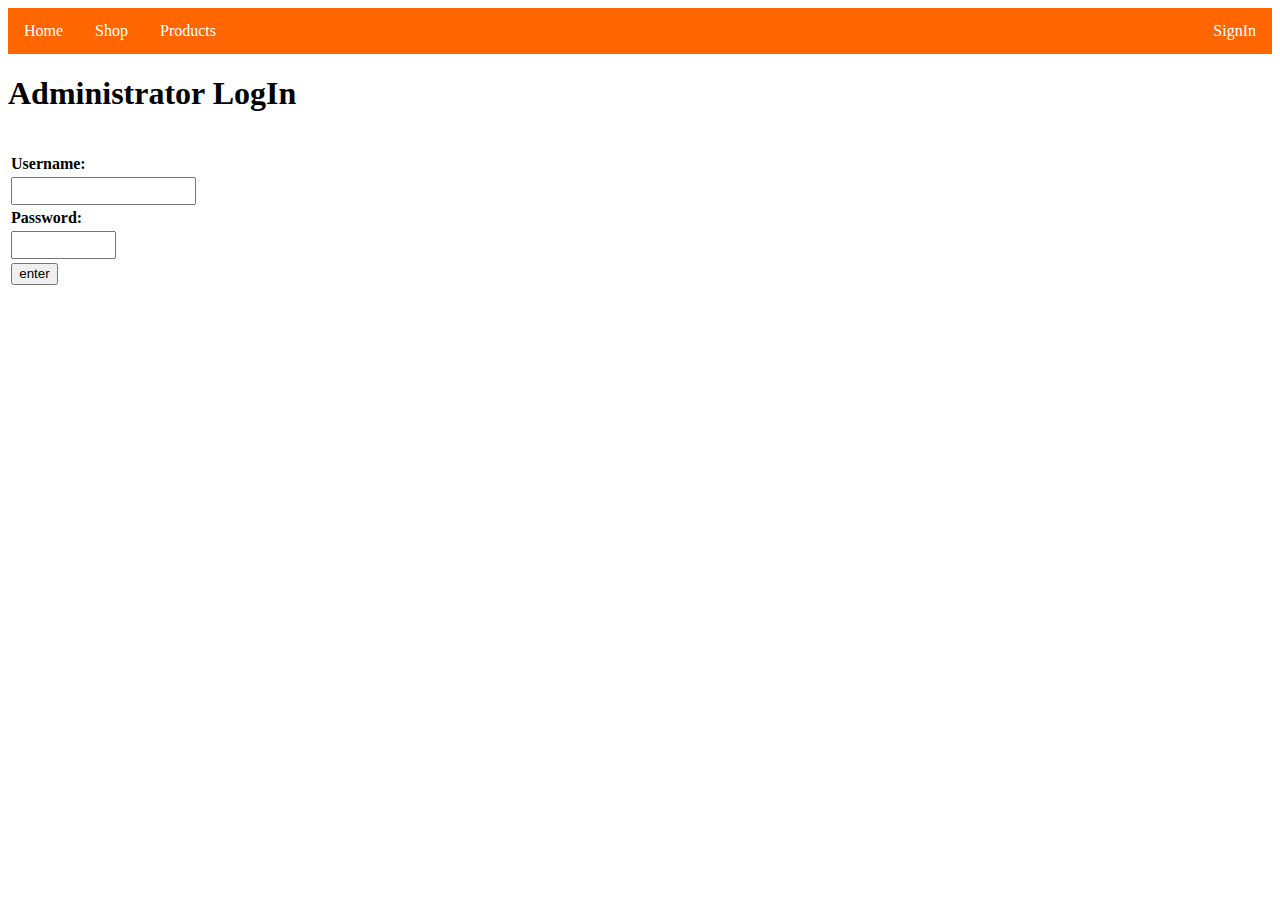
<file: docs/signin.html>
<!DOCTYPE html>
<!-- signin.html page for staff

shop.php will be turned off unti it is moved to another server
not supported via GitHub pages 
--> 
<html> 
<head>
	<title>Staff Sign-In</title> 

<style>
ul {
    list-style-type: none;
    margin: 0;
    padding: 0;
    overflow: hidden;
    background-color: #ff6600;
}

li {
    float: left;
}

li a, .dropbtn {
    display: inline-block;
    color: white;
    text-align: center;
    padding: 14px 16px;
    text-decoration: none;
}

li a:hover, .dropdown:hover .dropbtn {
    background-color: #ffe0cc;
}

li.dropdown {
    display: inline-block;
}

.dropdown-content {
    display: none;
    position: absolute;
    background-color: #f9f9f9;
    min-width: 160px;
    box-shadow: 0px 8px 16px 0px rgba(0,0,0,0.2);
}

.dropdown-content a {
    color: #ff6600;
    padding: 12px 16px;
    text-decoration: none;
    display: block;
    text-align: left;
}

.dropdown-content a:hover {background-color: #f1f1f1}

.dropdown:hover .dropdown-content {
    display: block;
}
</style>

</head> 
<body>

<ul>
  <li><a class="active" href="cmp.html">Home</a></li>
  <li><a href="#">Shop</a></li>
  <li style="float:right"><a href="signin.html">SignIn</a></li> 
  <li class="dropdown">
    <a href="#" class="dropbtn">Products</a>
    <div class="dropdown-content">
      <a href="vironphone.html">Viron Smartphone</a>
      <a href="virontab.html">VironTab</a>
      <a href="#">VironBook</a>
    </div>
  </li>
</ul>	


	<h1>Administrator LogIn</h1> 

      <form action="process_login.php" method="post">
        <table border="0">
        	<tr>
        		<td><strong>Username:</strong></td>
        	</tr> 
        	<tr>
        		<td><input size="20" name="USERNAME" style="height:22px; width 115px"/></td>
        	</tr> 
        	<br>
        	<tr>
        		<td><strong>Password:</strong></td>
        	</tr>
        	<tr>
        		<td><input size="10" name="PASSWORD" style="height:22px; width 115px" type="password" /></td> 
        	</tr>
        	<tr>
        		<td><input type="submit" name="Enter" value="enter" style="height:22px; width:47px"/> </td>
        	</tr> 

</table>
</form> 
</body> 
</html>
</file>
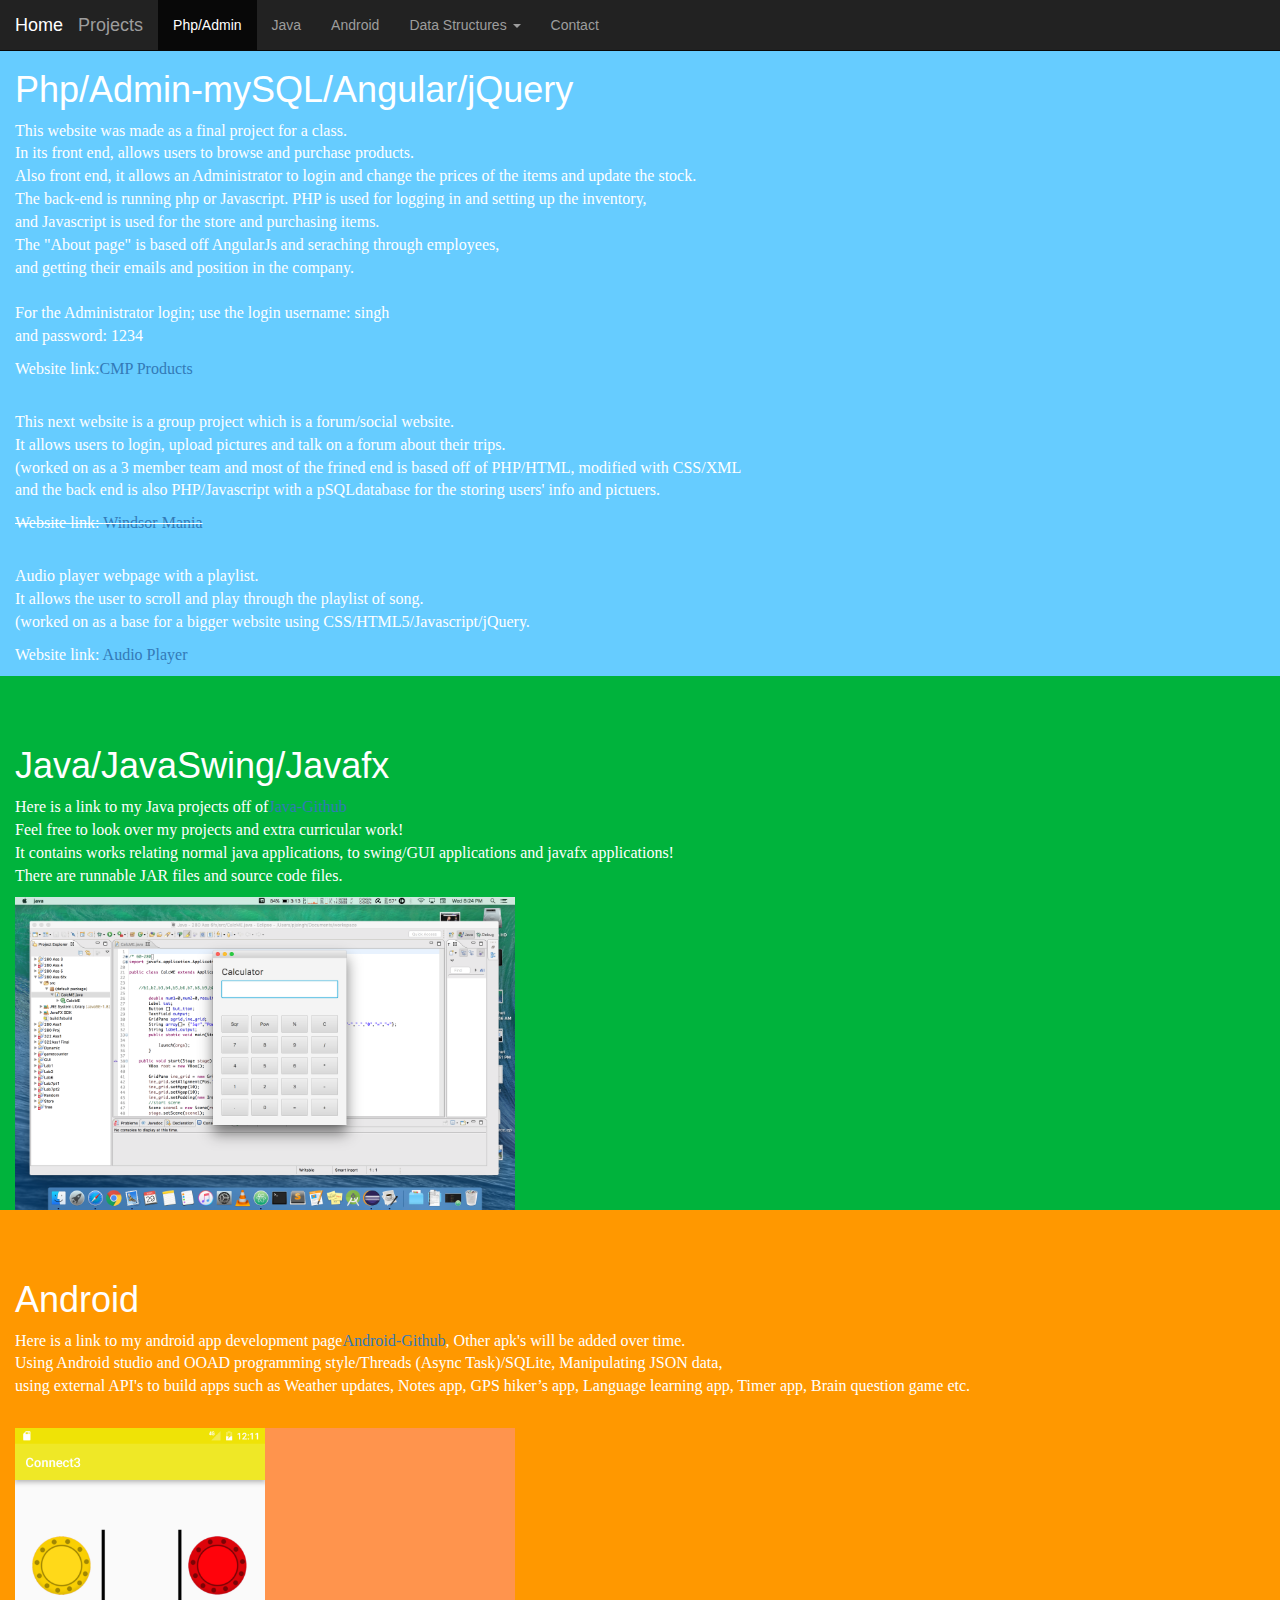
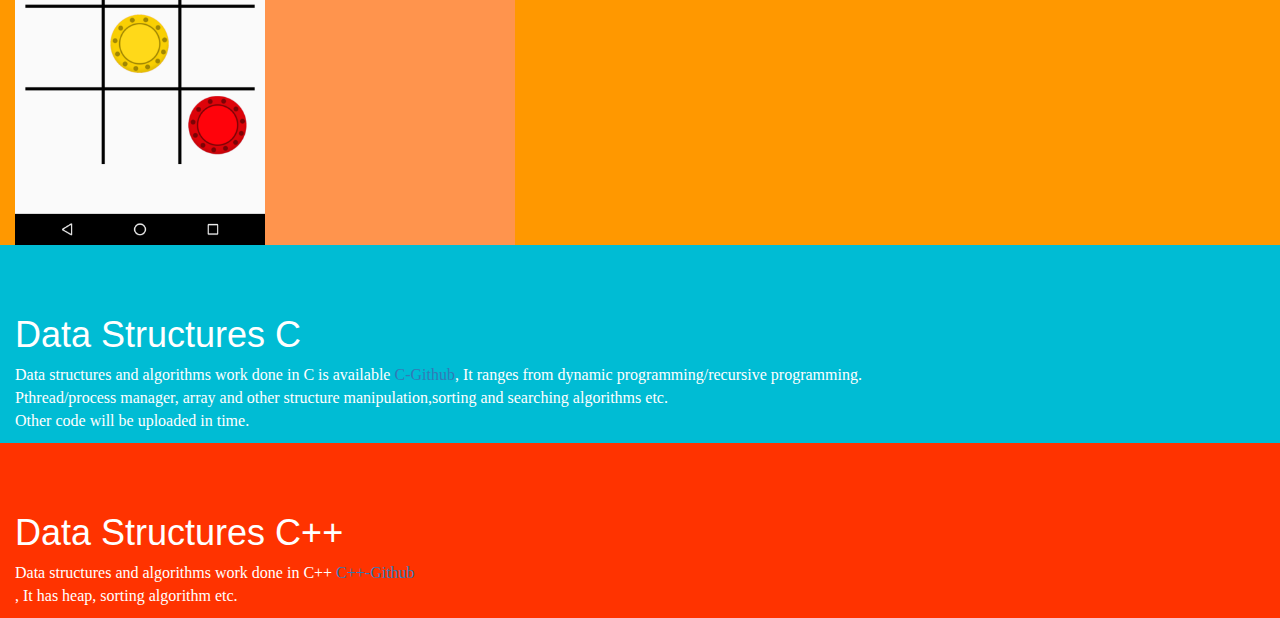
<file: docs/tabbedprojects.html>
<!DOCTYPE html>
<!--
Latest update:

Changed 04/01/2018
Removed any lankes that don't work 

Changed 10/18/2017
-change android info with more 
updated apps
-more pics 

Changed 10/12/2017
-android pictures order
-new pics uploaded

Changed 09/16/2017
-open myNav Links in new tab
-change font size/family
-background size


Changed 09//07/2017 
pics to Img/ folder
and fixed coursel1 func


Change pictures 07/04/2017

Making links open in new tab
07/03/2017

new projects page
updated 06/22/2017
 -->
<html>

<!-- overlay/contact css -->
<style>
.overlay {
    height: 0%;
    width: 100%;
    position: fixed;
    z-index: 1;
    top: 0;
    left: 0;
    background-color: rgb(0,0,0);
    background-color: #ff944d;
    overflow-y: hidden;
    transition: 0.5s;
}

.overlay-content {
    position: relative;
    top: 25%;
    width: 100%;
    text-align: center;
    margin-top: 30px;
}

.overlay a {
    padding: 8px;
    text-decoration: none;
    font-size: 36px;
    color: #110033;
    display: block;
    transition: 0.3s;
}

.overlay a:hover, .overlay a:focus {
    color: #f1f1f1;
}

.overlay .closebtn {
    position: absolute;
    top: 20px;
    right: 45px;
    font-size: 60px;
}

@media screen and (max-height: 450px) {
  .overlay {overflow-y: auto;}
  .overlay a {font-size: 20px}
  .overlay .closebtn {
    font-size: 40px;
    top: 15px;
    right: 35px;
  }
}

p{
     font-family: "Georgia", serif;
     font-size: 16px; 
}

*h1{
   font-family: "Georgia", serif;
   font-size: 30px; 
}
</style>

<!-- end of overlay/contact css -->
<head>
  <title>Projects</title>
  <meta charset="utf-8">
  <meta name="viewport" content="width=device-width, initial-scale=1">
  <link rel="stylesheet" href="https://maxcdn.bootstrapcdn.com/bootstrap/3.3.7/css/bootstrap.min.css">
  <script src="https://ajax.googleapis.com/ajax/libs/jquery/3.2.1/jquery.min.js"></script>
  <script src="https://maxcdn.bootstrapcdn.com/bootstrap/3.3.7/js/bootstrap.min.js"></script>
  <style>
  body {
      position: relative;
  }
  #section1 {padding-top:50px;height:relative;color: #fff; background-color: #66ccff;}
  #section2 {padding-top:50px;height:relative;color: #fff; background-color: #00b33c;}
  #section3 {padding-top:50px;height:relative;color: #fff; background-color: #ff9800;}
  #section41 {padding-top:50px;height:relative;color: #fff; background-color: #00bcd4;}
  #section42 {padding-top:50px;height:relative;color: #fff; background-color: #ff3300;}
  /*
  #section1 {padding-top:50px;height:965px;color: #fff; background-color: #66ccff;}
  #section2 {padding-top:50px;height:610px;color: #fff; background-color: #00b33c;}
  #section3 {padding-top:50px;height:710px;color: #fff; background-color: #ff9800;}
  #section41 {padding-top:50px;height:280px;color: #fff; background-color: #00bcd4;}
  #section42 {padding-top:50px;height:260px;color: #fff; background-color: #ff3300;}
  */
  </style>
	<!-- adding the dialog box alerte script -->
<!--	<meta name="viewport" content="width=device-width, initial-scale=1">
<link rel="stylesheet" href="https://code.jquery.com/mobile/1.4.5/jquery.mobile-1.4.5.min.css">
<script src="https://code.jquery.com/jquery-1.11.3.min.js"></script>
<script src="https://code.jquery.com/mobile/1.4.5/jquery.mobile-1.4.5.min.js"></script> 
--> 
	<!-- end of sript for alert box --> 
</head>
<body data-spy="scroll" data-target=".navbar" data-offset="50" onload="myLoadFunction()">

<nav class="navbar navbar-inverse navbar-fixed-top">
  <div class="container-fluid">
    <div class="navbar-header">
        <button type="button" class="navbar-toggle" data-toggle="collapse" data-target="#myNavbar">
          <span class="icon-bar"></span>
          <span class="icon-bar"></span>
          <span class="icon-bar"></span>
      </button>
      <a class="navbar-brand" href="index.html">Home</a>
      <a class="navbar-brand" href="tabbedprojects.html">Projects</a>
    </div>
    <div>
      <div class="collapse navbar-collapse" id="myNavbar">
        <ul class="nav navbar-nav">
          <li><a href="#section1">Php/Admin</a></li>
          <li><a href="#section2">Java</a></li>
          <li><a href="#section3">Android</a></li>
          <li class="dropdown"><a class="dropdown-toggle" data-toggle="dropdown" href="#">Data Structures <span class="caret"></span></a>
            <ul class="dropdown-menu">
              <li><a href="#section41">C</a></li>
              <li><a href="#section42">C++</a></li>
            </ul>
          </li>
          <li><a onclick="openNav()">Contact</a></li>
        </ul>
      </div>
    </div>
  </div>
</nav>
	
<script>
function myLoadFunction() {
    alert("Some external webpages won't load, please wait for pages to be moved to new server! Github links are online");
}
</script>
<div id="section1" class="container-fluid">
  <h1>Php/Admin-mySQL/Angular/jQuery</h1>
  <p>This website was made as a final project for a class.<br> In its front end, allows users to browse and purchase products.<br>
Also front end, it allows an Administrator to login and change the prices of the items and update the stock.<br>
	  The back-end is running php or Javascript. PHP is used for logging in and setting up the inventory,<br>
	  and Javascript is used for the store and purchasing items.<br>
  The "About page" is based off AngularJs and seraching through employees,<br>
  and getting their emails and position in the company.<br>
<br>
For the Administrator login; use the login username: singh
<br>
and password: 1234
</p>
 <p>Website link:<a href="https://pj92singh.github.io/WebDev/cmp.html" target="_blank">CMP Products</a></p>

  <br>
  <p>This next website is a group project which is a forum/social website.<br> It allows users to login, upload pictures and talk on a forum about their trips.<br>
  (worked on as a 3 member team and most of the frined end is based off of PHP/HTML, modified with CSS/XML<br>
	  and the back end is also PHP/Javascript with a pSQLdatabase for the storing users' info and pictuers.</p>
  <s><p>Website link: <a href="#" target="_blank">Windsor Mania</a></p></s>
	 <!--previous link 
	http://334.maghniem.myweb.cs.uwindsor.ca" -->
<br>
  <p>Audio player webpage with a playlist.<br> It allows the user to scroll and play through the playlist of song.<br>
  (worked on as a base for a bigger website using CSS/HTML5/Javascript/jQuery.
  </p>
  <p>Website link: <a href="myaudio.html" target="_blank">Audio Player</a></p>
</div>
<div id="section2" class="container-fluid">
  <h1>Java/JavaSwing/Javafx</h1>
  <p>Here is a link to my Java projects off of<a href="https://github.com/pj92singh/JavaProjects.git" target="_blank">Java-Github</a><br> Feel free to look over my projects and extra curricular work!<br> It contains works relating normal java applications, to swing/GUI applications and javafx applications!<br> There are runnable JAR files and source code files.</p>
    <td align="center" colspan="2">
<div class="w3-content w3-section" style="max-width:500px">
  <div style="width:350px:height:550px;background-color:#00b33c;font-size:20px;">
  <!--<img class="mySlides" src="layout2.png" style="width:50%" align="center"> removing this picture for now -->
  <img class="mySlidesjava" src="Img/javafx1.png" style="width:100%">
  <img class="mySlidesjava" src="Img/javafx2.png" style="width:100%">
  <img class="mySlidesjava" src="Img/java1.png" style="width:100%">
  <img class="mySlidesjava" src="Img/java2.png" style="width:100%">
  <img class="mySlidesjava" src="Img/java3.png" style="width:100%">
  <img class="mySlidesjava" src="Img/java4.png" style="width:100%">
  <img class="mySlidesjava" src="Img/java5.png" style="width:100%">
  <img class="mySlidesjava" src="Img/java6.png" style="width:100%">
  <img class="mySlidesjava" src="Img/java7.png" style="width:100%">
  <img class="mySlidesjava" src="Img/java8.png" style="width:100%">
  <img class="mySlidesjava" src="Img/java9.png" style="width:100%">
  <img class="mySlidesjava" src="Img/java10.png" style="width:100%">
</div>
</td>
</tr>

</table>
<script>
var myIndex1 = 0;
carousel1();

function carousel1() {
    var j;
    var z = document.getElementsByClassName("mySlidesjava");
    for (j = 0; j < z.length; j++) {
       z[j].style.display = "none";
    }
    myIndex1++;
    if (myIndex1 > z.length) {myIndex1 = 1}
    z[myIndex1-1].style.display = "block";
    setTimeout(carousel1, 2000); // Change image every 2 seconds
}
</script>
</div>
</div>
<div id="section3" class="container-fluid">
  <h1>Android</h1>
  <p> Here is a link to my android app development page<a href="https://github.com/pj92singh/Android_dev-.git" target="_blank">Android-Github</a>, Other apk's will be added over time.<br> Using Android studio and OOAD programming style/Threads (Async Task)/SQLite, Manipulating JSON data,<br> using external API's to build apps such as Weather updates, Notes app, GPS hiker’s app, Language learning app, Timer app, Brain question game etc.  
 </p>
 <br>

        <td align="center" colspan="2">
<div class="w3-content w3-section1" style="max-width:500px">
  <div style="width:350px:height:550px;background-color:#ff944d;font-size:20px;">
  <!--<img class="mySlides" src="layout2.png" style="width:50%" align="center"> removing this picture for now -->
    <img class="mySlidesand" src="Img/s1.png" style="width:50%">
      <img class="mySlidesand" src="Img/s21.png" style="width:50%">
      <img class="mySlidesand" src="Img/s22.png" style="width:50%">
      <img class="mySlidesand" src="Img/s20.png" style="width:50%">
      <img class="mySlidesand" src="Img/s10.png" style="width:50%">
	  <img class="mySlidesand" src="Img/s23.png" style="width:50%">
	  <img class="mySlidesand" src="Img/s24.png" style="width:50%">
      <img class="mySlidesand" src="Img/s2.png" style="width:50%">
      <img class="mySlidesand" src="Img/s3.png" style="width:50%">
      <img class="mySlidesand" src="Img/s4.png" style="width:50%">
      <img class="mySlidesand" src="Img/s5.png" style="width:50%">
      <img class="mySlidesand" src="Img/s11.png" style="width:50%">
      <img class="mySlidesand" src="Img/s12.png" style="width:50%">
      <img class="mySlidesand" src="Img/s13.png" style="width:50%">
      <img class="mySlidesand" src="Img/s14.png" style="width:50%">
      <img class="mySlidesand" src="Img/s17.png" style="width:50%">
      <img class="mySlidesand" src="Img/s18.png" style="width:50%">
      <img class="mySlidesand" src="Img/s19.png" style="width:50%">
     
</div>
</td>
</tr>

</table>
</div>
<script>
var myIndex = 0;
carousel();

function carousel() {
    var i;
    var x = document.getElementsByClassName("mySlidesand");
    for (i = 0; i < x.length; i++) {
       x[i].style.display = "none";
    }
    myIndex++;
    if (myIndex > x.length) {myIndex = 1}
    x[myIndex-1].style.display = "block";
    setTimeout(carousel, 2000); // Change image every 2 seconds
}
</script>
</div>
</div>
<div id="section41" class="container-fluid">
  <h1>Data Structures C</h1>
   <p>Data structures and algorithms work done in C is available <a href="https://github.com/pj92singh/Data-Structures-.git" target="_blank">C-Github</a>, It ranges from dynamic programming/recursive programming.<br>Pthread/process manager, array and other structure manipulation,sorting and searching algorithms etc.<br>
  Other code will be uploaded in time.</p>
</div>
<div id="section42" class="container-fluid">
  <h1>Data Structures C++</h1>
  <p>Data structures and algorithms work done in C++ <a href="https://github.com/pj92singh/Cpp.git" target="_blank">C++-Github</a><br>, It has heap, sorting algorithm etc.<br>
</p>
</div>

</div>
</div>
</div>


<!-- div my nav-->

<div id="myNav" class="overlay">
  <a href="javascript:void(0)" class="closebtn" onclick="closeNav()">&times;</a>
  <div class="overlay-content">
    <a href="mailto:singh13x@uwindsor.ca" target="_blank">Email</a>
    <a href="https://ca.linkedin.com/in/prabhjit-singh-36b819a2" target="_blank">LinkedIn</a>
    <a href="https://github.com/pj92singh/" target="_blank">Github</a>
  </div>
</div>

<script>
function openNav() {
    document.getElementById("myNav").style.height = "100%";
}

function closeNav() {
    document.getElementById("myNav").style.height = "0%";
}
</script>



</body>
</html>
</file>
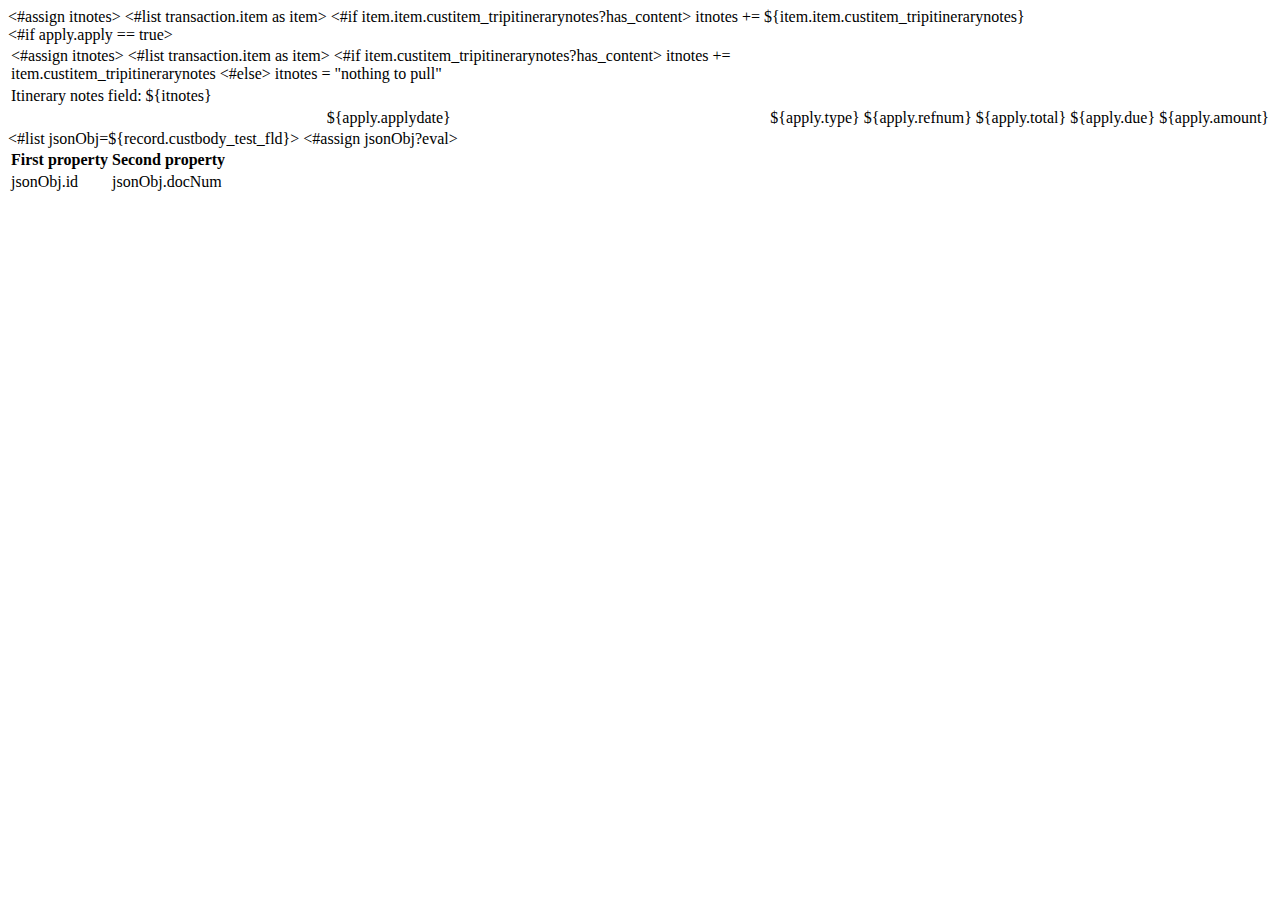
<file: FreeMarker/referencedoc.html>
<!-- Freemarker reference doc-->
<html>

<body>
    <table>
        <tr>
            <td>
                <#assign itnotes></#assign>
                <#list transaction.item as item>
                    <#if item.custitem_tripitinerarynotes?has_content>
                        itnotes += item.custitem_tripitinerarynotes
                        <#else>
                            itnotes = "nothing to pull"
                    </#if>
                </#list>
            </td>
        </tr>
        <tr>
            <!-- tests -->
            <#assign itnotes>
                <#list transaction.item as item>
                    <#if item.item.custitem_tripitinerarynotes?has_content>
                        itnotes += ${item.item.custitem_tripitinerarynotes}<br>
                    </#if>
                </#list>
            </#assign>
            <!--<td>Itinerary notes field: itnotes</td>-->
            <td>Itinerary notes field: ${itnotes}</td>
            <!--<td>Itinerary notes field: {itnotes}</td>-->
        </tr>

    <#if apply.apply == true> <!-- or looking for yes should work -->
        <tr>
            <td align="center" colspan="3" line-height="150%">${apply.applydate}</td>
            <td colspan="2">${apply.type}</td>
            <td align="right" colspan="3">${apply.refnum}</td>
            <td align="right" colspan="3">${apply.total}</td>
            <td align="right" colspan="3">${apply.due}</td>
            <td align="right" colspan="4">${apply.amount}</td>
        </tr>
    </#if>
    </table>

    <table>
        <tr>
            <th>First property</th>
            <th>Second property</th>
        </tr>
        <tr>
            <#list jsonObj=${record.custbody_test_fld}>
                <#assign jsonObj?eval>
                    <td>jsonObj.id</td>
                    <td>jsonObj.docNum</td>
            </#list>
        </tr>
    </table>
</body>

</html>
</file>
<file: docs/css/style.css>
style.css

<style>


*{
  margin: 0;
  padding: 0;
  border: 0;
  outline: none;
}
hr{
  height: 13px;
  background-color: #f2f2f2;
}
body{
  font-family: "Times New Roman", sans-serif;
  font-size: 18px;
  color: #000;
  line-height: 1.5em;
  color: #FFFFFF;
  background: #000;
  /*background: url(../images/paperspurple.jpg) */ no-repeat;

}
.clearfix{
  clear: both;
}
#container{
  width: 1000px;
  mind-height: 500px;
  background:  #ffffff;
  /*background: #333;*/
  overflow: auto;
  margin: 60px auto;
  border: #666 solid 2px;
  -moz-border-radius: 10px;
  -webkit-border-radius:10px;
  border-radius: 10px;

}
#audio-img{
  position: relative;
  overflow: hidden;
  height: 200px;
  margin-bottom: 35px;

}
.cover{
  width: 100%;
  z-index: 1;
}

#audio-info{
  text-align: center;
  color: #000;
  font-size: 22px;



}
#audio-info .artist{
  font-weight: bold;
  color: #000;
}

input#volume{
  width: 25%;
  -webkit-appearance: none !important;
  margin-left: 377px;
  background: #ccc;
  height: 1px;
  margin-bottom: 20px;
  margin-top: 1px;


}
#vLabel{
  color: #000;
  font-style: italic;
  font-weight: bold;
  text-align: center;
  margin-top: 15px;
/*  margin-left: 270px; */
  margin-bottom: 1px;
}

#vol-img{
  margin-left: 115px;
  margin-bottom: 0px;
  margin-top: 20px;
}


input#volume::-webkit-slider-thumb{
    -webkit-appearance: none !important;
    background: url(../images/knob.png) no-repeat;
    height: 12px;
    width: 12px;
}

#audio-buttons{
  width: 100%;
  display: block;
  margin: 20px auto;
  margin-left: 325px;
  overflow: auto;

}

button#play{
  width: 70px;
  height: 68px;
  border-radius: 60%;
  background:  url(../images/play4.png) no-repeat;
  float: left;
}
button#pause{
  width: 70px;
  height: 68px;
 border-radius: 60%;
  background:  url(../images/pause4.png) no-repeat;
  float: left;
}
button#stop{
  width: 70px;
  height: 68px;
  border-radius: 60%;
  background:  url(../images/stop4.png) no-repeat;
  float: left;
}
button#prev{
  width: 70px;
  height: 68px;
  border-radius: 60%;
  background:  url(../images/prev4.png) no-repeat;
  float: left;
  /*margin-top: 15px;*/
}
button#next{
  width: 70px;
  height: 68px;
  border-radius: 60%;
  background:  url(../images/next4.png) no-repeat;
  float: left;
 /* margin-top: 15px;*/
}

#playlist{
  list-style: none;
  padding: 10px;
  background: #FFF;
  height: 80px;
  overflow-y: scroll;
}

#playlist li{
  cursor:  pointer;
  /*margin: 2px; */
  color: #b3b3b3;
  border-top: solid 1px #404040;
  /*rgba(255,0,0,.3); */



}
/*
#playlist .length{
  font-weight: bold;
  color: #FFF;
  padding-left:5em
}
*/
#playlist li.active{
  font-weight: bold;
  padding: 3px;
  color: #000;
  background:  #f2f2f2;
  /*background: #666;*/
  cursor:  pointer;
  /*margin: 1px; */

}
#playlist hr{
  height: 1px;
  background: #404040;
}

#progressbar{
  width: 88%;
  margin-left: 70px;
  margin-bottom:20px;
  margin-top: 12px;
  height: 8px;
  background: url(../images/start2.jpg) no-repeat;
  float: left;
}
/* numbers table*/



#progress{
  background: url(../images/end2.jpg) no-repeat;
  height: 9px;
  margin-bottom: 12px;
  display: inline-block;
}

#duration{
  position: absolute;
  top: 0;
  right: 140px;
  margin-right: 800px;
  padding: 4px 8px;
  background: #f2f2f2;
  -moz-border-radius: 5px;
  -webkit-border-radius:5px;
  border-radius: 5px;
  color: #000;

}

#tracker{
  position: relative;
  width: 100%;
}


#footer{
  position: relative;
  background-color: #FFF; 

  height: 50px; 
  width: relative; 
  float: bottom; 

}

#footer p{
  text-align: center;
  font-family: "Times New Roman", sans-serif;
  font-size: 18px;
  color: #000;
} 
</style>
</file>
